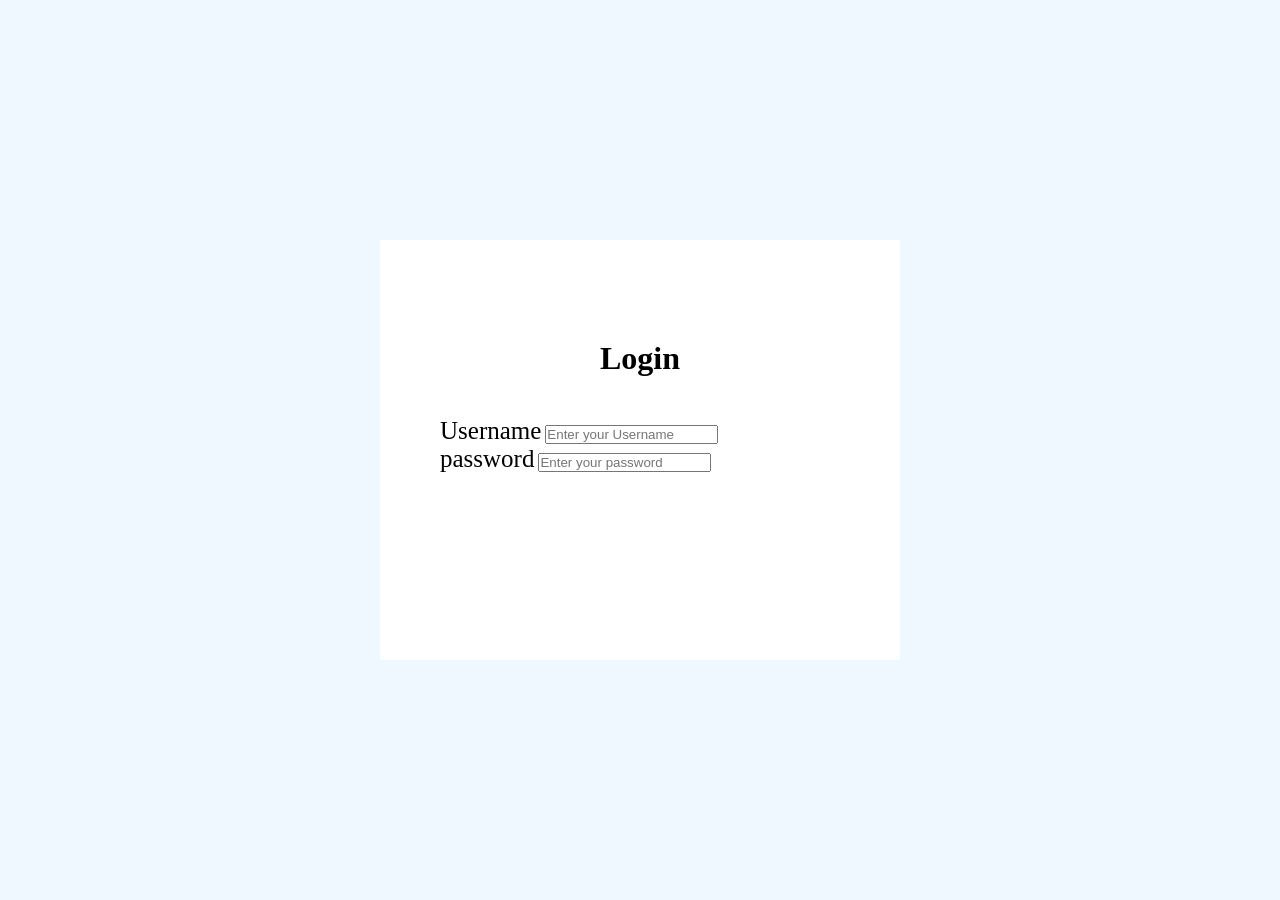
<file: css/login.html>
<!DOCTYPE html>
<html lang="en">
<head>
  <meta charset="UTF-8">
  <meta name="viewport" content="width=device-width, initial-scale=1.0">
  <title>Document</title>
  <link rel="stylesheet" href="style.css">
</head>
<body>
  
  <div id="container">
    <form>
      <h1>Login</h1>
      <div>
         <label for="first">Username</label>
      <input type="text" id="first" placeholder="Enter your Username">

      </div>
     <div>
    <label for="second">password</label>
      <input type="text" id="second" placeholder="Enter your password">
     </div>
       
    </form>
    </div>
  
</body>
</html>
</file>
<file: css/style.css>
*{
  margin:0px;
  padding:0px;
}
body{
  background-color: aliceblue;
  display:flex;
  justify-content: center;
  align-items: center;
  height: 100vh;
  
}
h1{
  text-align: center;
  padding:40px;

}
#container{
  
  height:300px;
  width:400px;
  background-color:white;
  padding: 60px;
  }
label{
  font-size: 25px;
}
</file>
